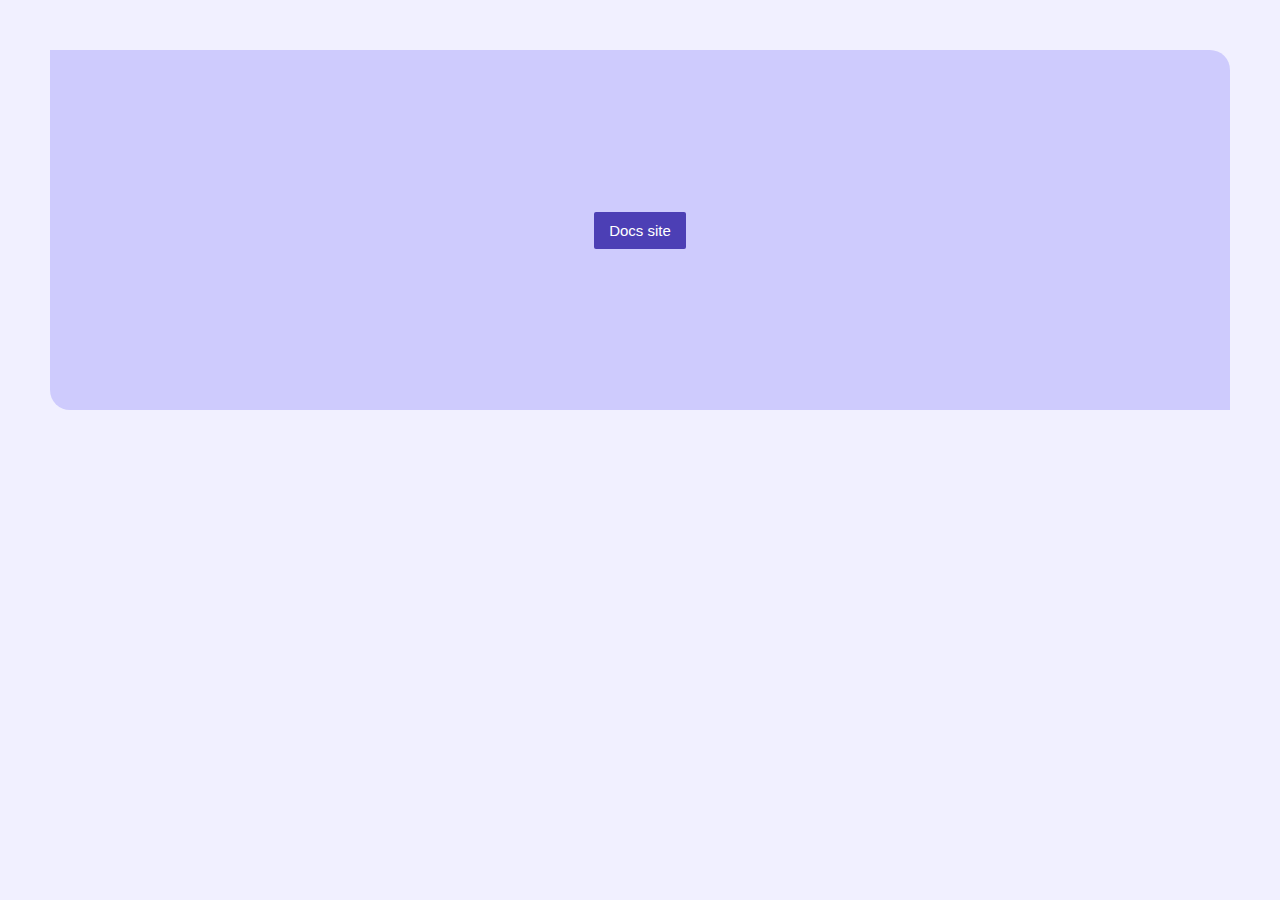
<file: index.html>
<!DOCTYPE html>
<html lang="en">
  <head>
    <meta charset="UTF-8" />
    <meta http-equiv="X-UA-Compatible" content="IE=edge" />
    <meta name="viewport" content="width=device-width, initial-scale=1.0" />
    <title>Assignment Components | Home</title>
    <link rel="stylesheet" href="styles.css" />
    <link rel="stylesheet" href="./styles/main.css" />
  </head>
  <body>
    <main class="container grid-ctr-1">
      <a href="docs/"><button class="primary-btn">Docs site</button></a>
    </main>
  </body>
</html>
</file>
<file: styles.css>
:root {
  --primary-color: #cecbfd;
  --primary-color-dark: rgb(76 63 181);
  --primary-color-xdark: rgb(21, 17, 49);
  --sat-primary-color: #bb86fc;
  --primary-color-light: #f1f0ff;
  --primary-color-transparent: rgba(205, 183, 255, 0.315);
  --md-grey: rgb(202, 202, 202);
  --light-grey: rgba(223, 222, 222, 0.616);
  --white-light-grey: rgba(255, 255, 255, 0.788);
  --dark-grey: rgb(90, 90, 90);
  --xdark-grey: #333;
  --crimson-red: rgb(255, 77, 77);
  --blue: #495ed1;
}

* {
  padding: 0;
  margin: 0;
  box-sizing: border-box;
  font-size: 62.5%;
}

body {
  background: var(--primary-color-light);
  font-family: poppins;
  overflow-x: hidden;
}

a {
  text-decoration: none;
  color: white;
}

.rd-bdr {
  padding: 1rem;
  border-radius: 50%;
}

.box-shd {
  box-shadow: 0 3px 5px -1px rgb(0 0 0 / 20%), 0 6px 10px 0 rgb(0 0 0 / 14%), 0 1px 18px 0 rgb(0 0 0 / 12%);
}

.full-wd {
  width: 100%;
}

/* Media Queries */

@media screen and (max-width: 500px) {
  * {
    font-size: 55%;
  }
}
</file>
<file: styles/main.css>
/* UTILS */

@import url("utils/container.css");
@import url("utils/flex.css");
@import url("utils/grids.css");
@import url("utils/fonts.css");
@import url("utils/lists.css");
@import url("utils/button.css");

/* COMPONENTS */

@import url("components-styles/badge.css");
@import url("components-styles/card.css");
@import url("components-styles/chip.css");
@import url("components-styles/dialog.css");
@import url("components-styles/drawer.css");
@import url("components-styles/header.css");
@import url("components-styles/snackbar.css");
@import url("components-styles/tabs.css");
</file>
